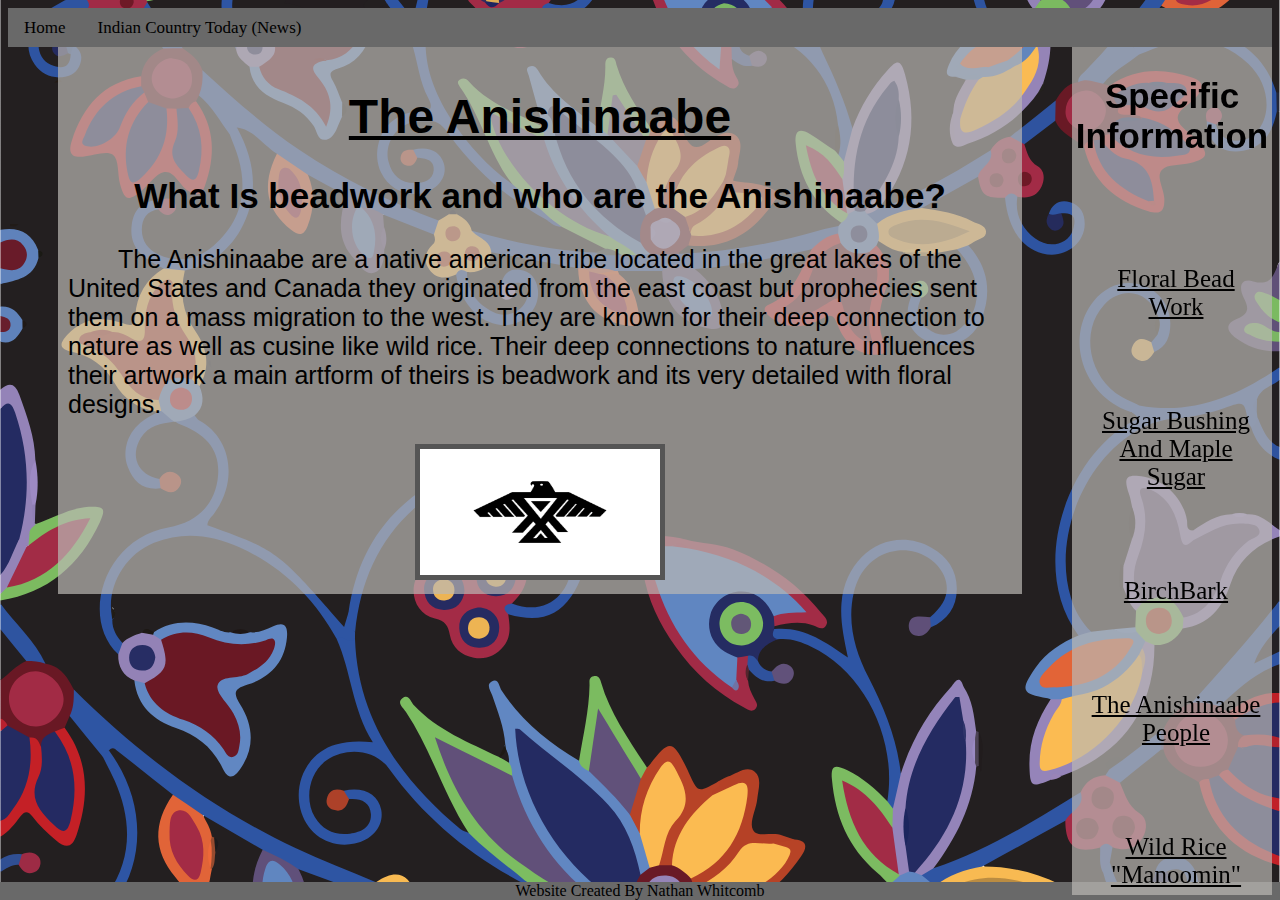
<file: Index.html>
<!DOCTYPE html>
<html>
<!-- Nathan Whitcomb -->
<!-- Task 10 -->
<!-- 3/16/2023 -->

	<head>
	   <title>Anishinaabe Culture</title>
			<link rel= "stylesheet" href= "style.css">	
				</head>

    <body>
	
	


	<div class="topnav">
	<a href="Index.html">Home</a>
	<a href="https://ictnews.org/">Indian Country Today (News)</a>
	</div>

	<!-- Side navigation -->
	<center><div class="sidenav">
	<h2>Specific Information</h2>
	<a href="Beadwork/FloralBeadWork.html">Floral Bead Work</a>
	<a href="Sugarbush/Sugarbush.html">Sugar Bushing And Maple Sugar</a>
	<a href="BirchBark/BirchBark.html">BirchBark</a>
	<a href="Anishinaabe/Anishinaabe.html">The Anishinaabe People</a>
	<a href="Wildrice/WildRice.html">Wild Rice "Manoomin"</a>
	</div></center>
	
	<!-- Page content -->
	
	<div class="main">
	
	<h1><center>The Anishinaabe</center></h1>
	
	<center><h2>What Is beadwork and who are the Anishinaabe?</h2></center>
	
	<p>The Anishinaabe are a native american tribe located in the great lakes of the United States and Canada they originated from the east coast but prophecies sent them on a mass migration to the west. They are known for their deep connection to nature as well as cusine like wild rice. Their deep connections to nature influences their artwork a main artform of theirs is beadwork and its very detailed with floral designs.</p>
	
	<center><img src="thunderbird.png" alt="Flag" width="240" height="126"/></center>
	</div>
	
	<div class="footer">
	<center><footer>Website Created By Nathan Whitcomb</footer></center>
	</div>
	
    </body>
</html>
</file>
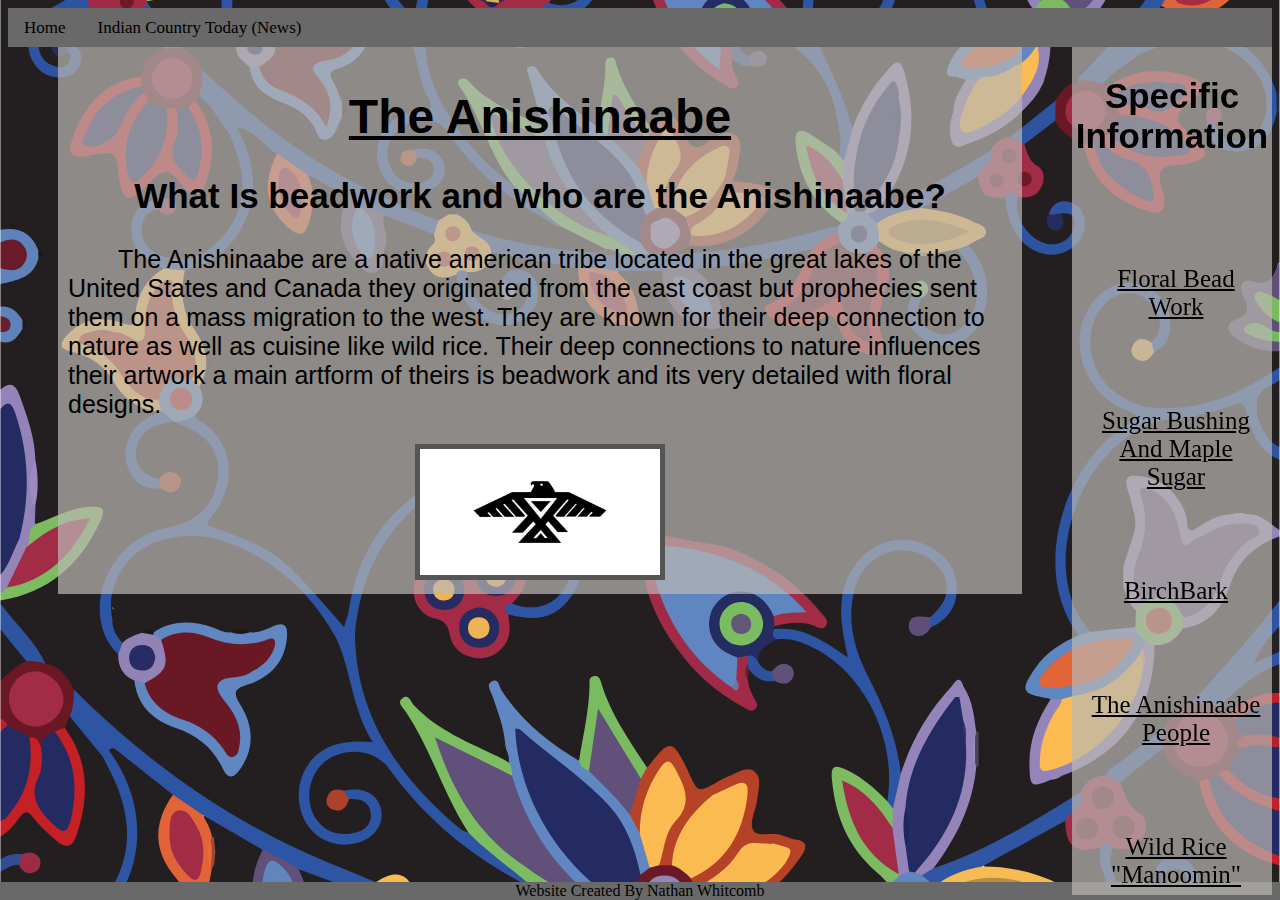
<file: index.html>
<!DOCTYPE html>
<html>
<!-- Nathan Whitcomb -->
<!-- Task 10 -->
<!-- 3/16/2023 -->

	<head>
		<meta name="google-site-verification" content="DenYjO8uAwezgWSlXm1YVeMzFzVtdVZ-xze3UOnMduQ" />
	   <title>Anishinaabe Culture</title>
			<link rel= "stylesheet" href= "style.css">	
				</head>

    <body>
	
	


	<div class="topnav">
	<a href="https://anishinaabe.github.io/AnishinaabeCulture/index.html">Home</a>	
	<a href="https://ictnews.org/">Indian Country Today (News)</a>
	</div>

	<!-- Side navigation -->
	<center><div class="sidenav">
	<h2>Specific Information</h2>
	<a href="Beadwork/FloralBeadWork.html">Floral Bead Work</a>
	<a href="Sugarbush/Sugarbush.html">Sugar Bushing And Maple Sugar</a>
	<a href="BirchBark/BirchBark.html">BirchBark</a>
	<a href="Anishinaabe/Anishinaabe.html">The Anishinaabe People</a>
	<a href="Wildrice/WildRice.html">Wild Rice "Manoomin"</a>
	</div></center>
	
	<!-- Page content -->
	
	<div class="main">
	
	<h1><center>The Anishinaabe</center></h1>
	
	<center><h2>What Is beadwork and who are the Anishinaabe?</h2></center>
	
	<p>The Anishinaabe are a native american tribe located in the great lakes of the United States and Canada they originated from the east coast but prophecies sent them on a mass migration to the west. They are known for their deep connection to nature as well as cuisine like wild rice. Their deep connections to nature influences their artwork a main artform of theirs is beadwork and its very detailed with floral designs.</p>
	
	<center><img src="thunderbird.png" alt="Flag" width="240" height="126"/></center>
	</div>
	
	<div class="footer">
	<center><footer>Website Created By Nathan Whitcomb</footer></center>
	</div>
	
    </body>
</html>
</file>
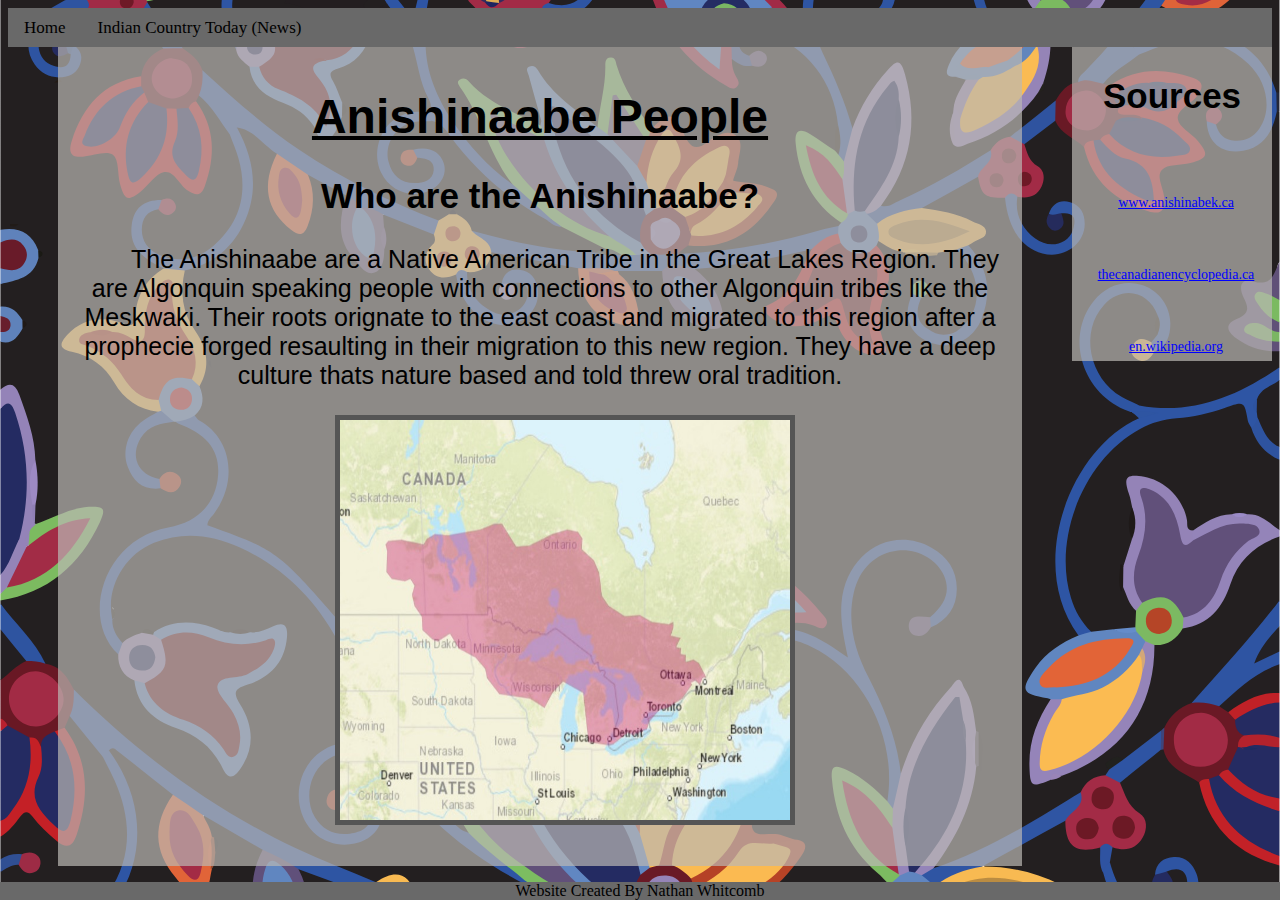
<file: Anishinaabe/Anishinaabe.html>
<!DOCTYPE html>
<html>
<!-- Nathan Whitcomb -->
<!-- Anishinaabe -->
<!-- 1/31/2023 -->

	<head>
	   <title>Anishinaabe People</title>
			<link rel= "stylesheet" href= "../style.css">	
	</head>



    <body>
	
	<div class="topnav">
	<a href="https://anishinaabe.github.io/AnishinaabeCulture/index.html">Home</a>
	<a href="https://ictnews.org/">Indian Country Today (News)</a>
	</div>
	
		<!-- Side navigation -->
	<center><div class="PAGEsidenav">
	<h2>Sources</h2>
	<a href="https://www.anishinabek.ca/education-resources/gdoo-sastamoo-kii-mi/who-are-the-anishinaabeg/">www.anishinabek.ca</a>
	<a href="https://www.thecanadianencyclopedia.ca/en/article/anishinaabe">thecanadianencyclopedia.ca</a>
	<a href="https://en.wikipedia.org/wiki/Anishinaabe">en.wikipedia.org</a>
	</div></center>
	
	<div class="main">
	<h1><center>Anishinaabe People</<center></h1>
	<center><h2>Who are the Anishinaabe?</h2><center>
	
	<p>The Anishinaabe are a Native American Tribe in the Great Lakes Region. They are Algonquin speaking people with connections to other Algonquin tribes like the Meskwaki. Their roots orignate to the east coast and migrated to this region after a prophecie forged resaulting in their migration to this new region. They have a deep culture thats nature based and told threw oral tradition.<p>


<img src = "AnishinaabeMap.png"
		    width="450" 
			height="400" />
	</div>
	
	<div class="footer">
	<center><footer>Website Created By Nathan Whitcomb</footer></center>
	</div>
	
    </body>
</html>
</file>
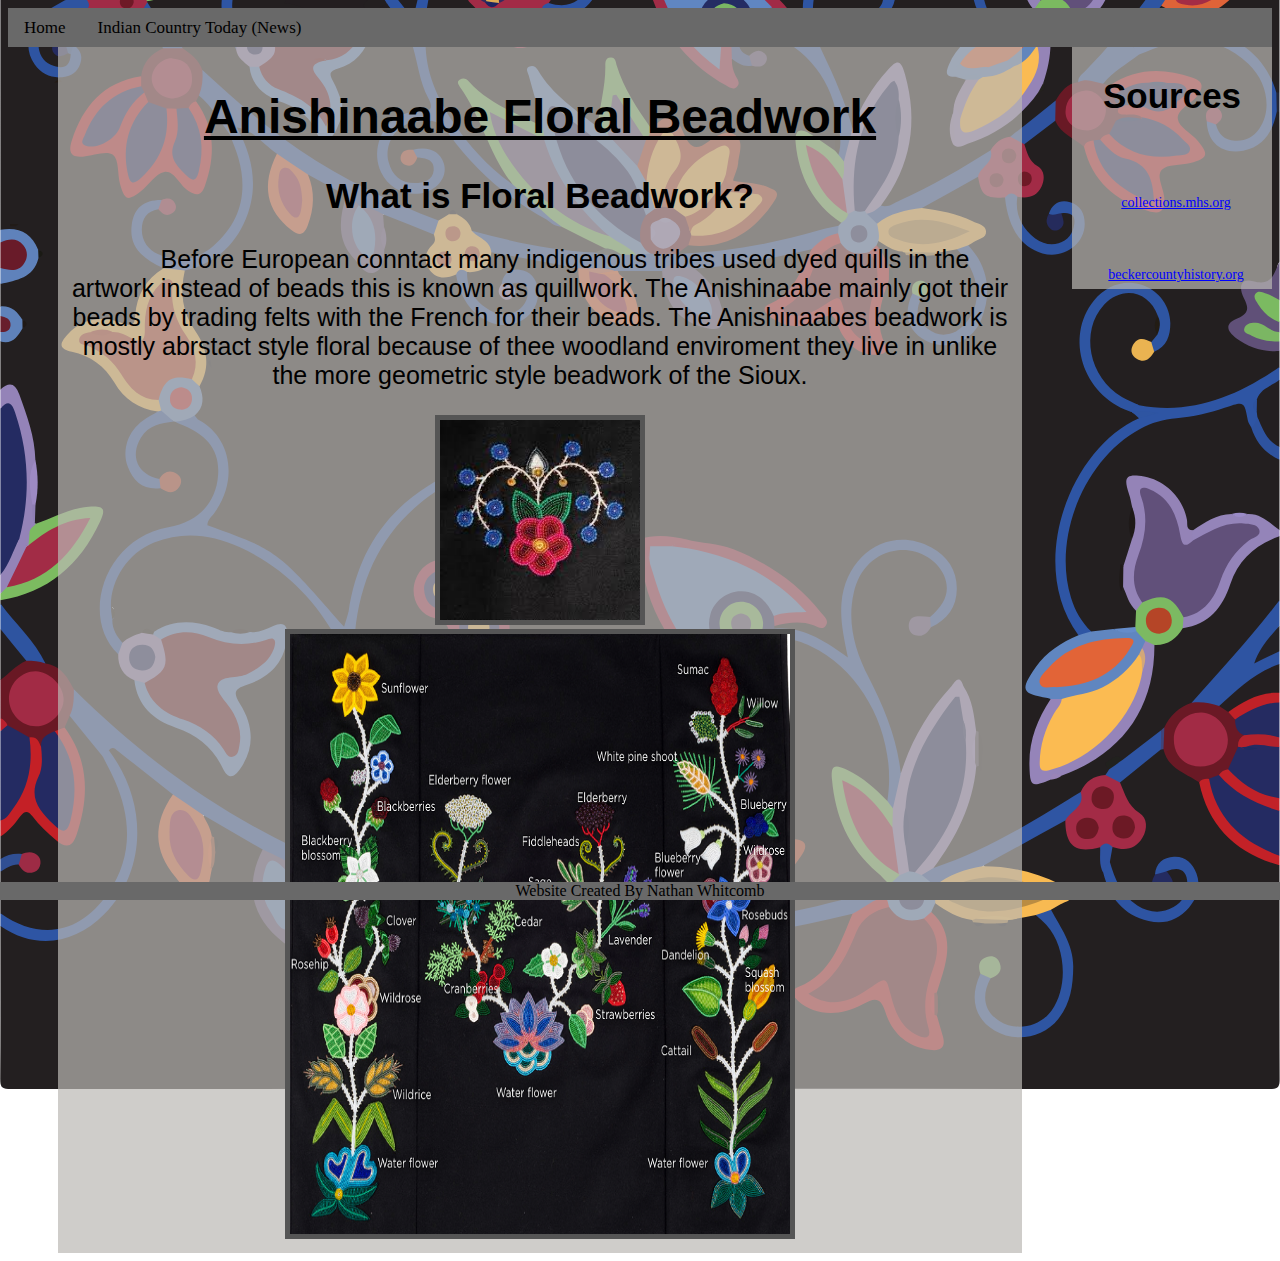
<file: Beadwork/FloralBeadWork.html>
<!DOCTYPE html>
<html>
<!-- Nathan Whitcomb -->
<!-- Beadwork -->
<!-- 1/31/2023 -->

	<head>
	   <title>Anishinaabe Floral Beadwork</title>
			<link rel= "stylesheet" href= "../style.css">	
	</head>



    <body>
	
	<div class="topnav">
	<a href="https://anishinaabe.github.io/AnishinaabeCulture/index.html">Home</a>
	<a href="https://ictnews.org/">Indian Country Today (News)</a>
	</div>
	
		<!-- Side navigation -->
	<center><div class="PAGEsidenav">
	<h2>Sources</h2>
	<a href="http://collections.mnhs.org/MNHistoryMagazine/articles/48/v48i04p153-157.pdf">collections.mhs.org</a>
	<a href="http://beckercountyhistory.org/exhibits/ojibwe-beadwork-a-floral-motif/">beckercountyhistory.org</a>
	</div></center>
	
	<div class="main">
	<h1><center>Anishinaabe Floral Beadwork</<center></h1>
	<center><h2>What is Floral Beadwork?</h2><center>
	
	<p>Before European conntact many indigenous tribes used dyed quills in the artwork instead of beads
	   this is known as quillwork. The Anishinaabe mainly got their beads by trading felts with the French
	   for their beads. The Anishinaabes beadwork is mostly abrstact style floral because of thee woodland
	   enviroment they live in unlike the more geometric style beadwork of the Sioux.<p>
	
<center><img src = "OjibweFloralIcon.png"
		    width="200" 
			height="200" /></center>
<img src = "FloralIdentification.PNG"
		    width="500" 
			height="600" />

	</div>
	
		<div class="footer">
	<center><footer>Website Created By Nathan Whitcomb</footer></center>
	</div>
	
    </body>
</html>
</file>
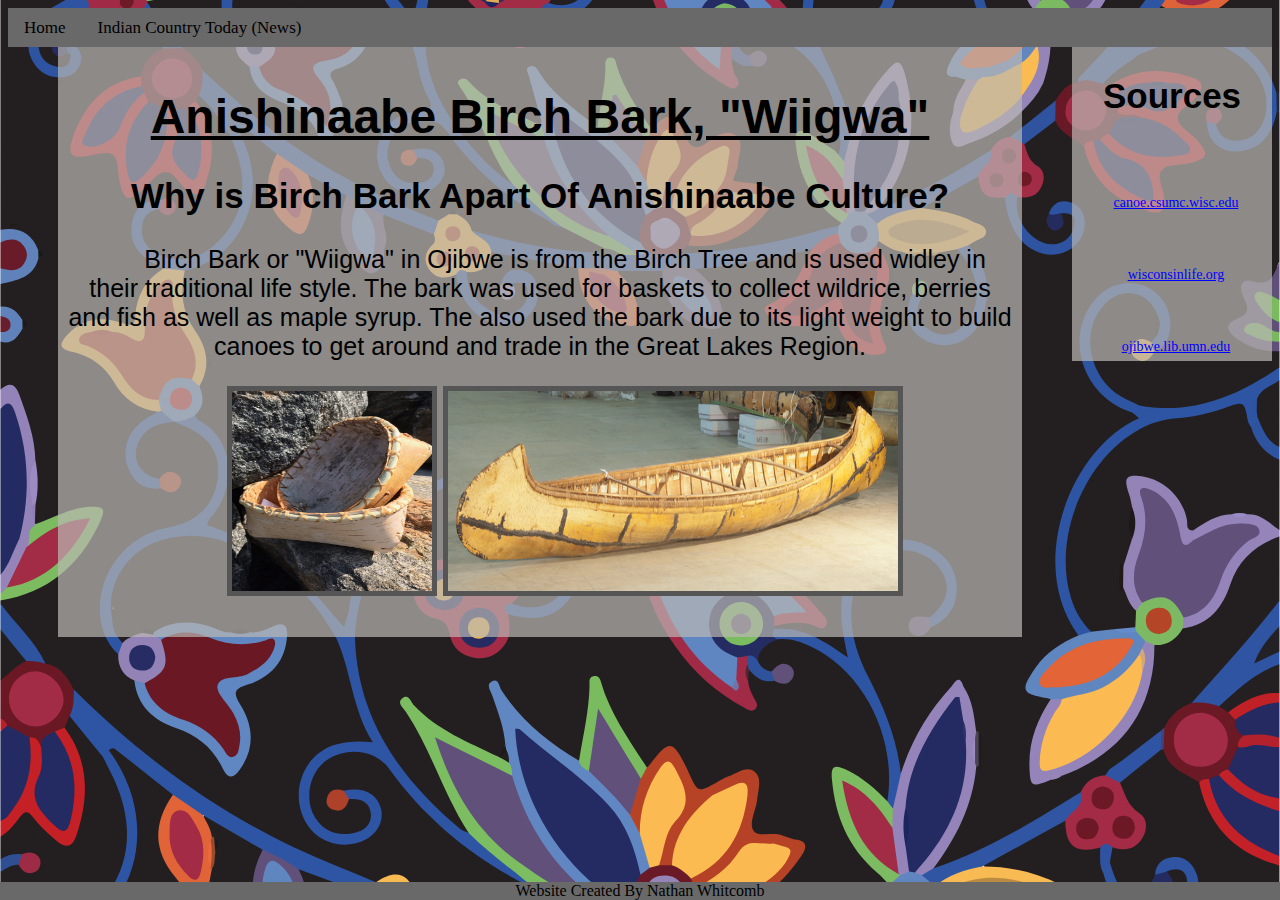
<file: BirchBark/BirchBark.html>
<!DOCTYPE html>
<html>
<!-- Nathan Whitcomb -->
<!-- Birch Bark -->
<!-- 1/31/2023 -->

	<head>
	   <title>Anishinaabe Birch Bark</title>
			<link rel= "stylesheet" href= "../style.css">	
	</head>



    <body>
	
	<div class="topnav">
	<a href="https://anishinaabe.github.io/AnishinaabeCulture/index.html">Home</a>
	<a href="https://ictnews.org/">Indian Country Today (News)</a>
	</div>
	
		<!-- Side navigation -->
	<center><div class="PAGEsidenav">
	<h2>Sources</h2>
	<a href="https://canoe.csumc.wisc.edu/LdFCanoe_subpage_Tradition.html#:~:text=Birchbark%20canoes%20are%20a%20key,easily%20maneuvered%20in%20the%20water.">canoe.csumc.wisc.edu</a>
	<a href="https://wisconsinlife.org/story/ojibwe-culture-preserved-in-birch-bark-canoe-building-tradition/">wisconsinlife.org</a>
	<a href="https://ojibwe.lib.umn.edu/collection/birch-bark-canoe">ojibwe.lib.umn.edu</a>
	</div></center>
	
	<div class="main">

	<h1><center>Anishinaabe Birch Bark, "Wiigwa"</<center></h1>
	<center><h2>Why is Birch Bark Apart Of Anishinaabe Culture?</h2><center>
	
	<p>Birch Bark or "Wiigwa" in Ojibwe is from the Birch Tree and is used widley in their traditional life style. The bark was used for baskets to collect wildrice, berries and fish as well as maple syrup. The also used the bark due to its light weight to build canoes to get around and trade in the Great Lakes Region.<p>
	

<img src = "BirchBarkBasket.png"
		    width="200" 
			height="200" />
<img src = "BirchBarkCanoe.png"
		    width="450" 
			height="200" />
	</div>
	
	<div class="footer">
	<center><footer>Website Created By Nathan Whitcomb</footer></center>
	</div>
	
    </body>
</html>
</file>
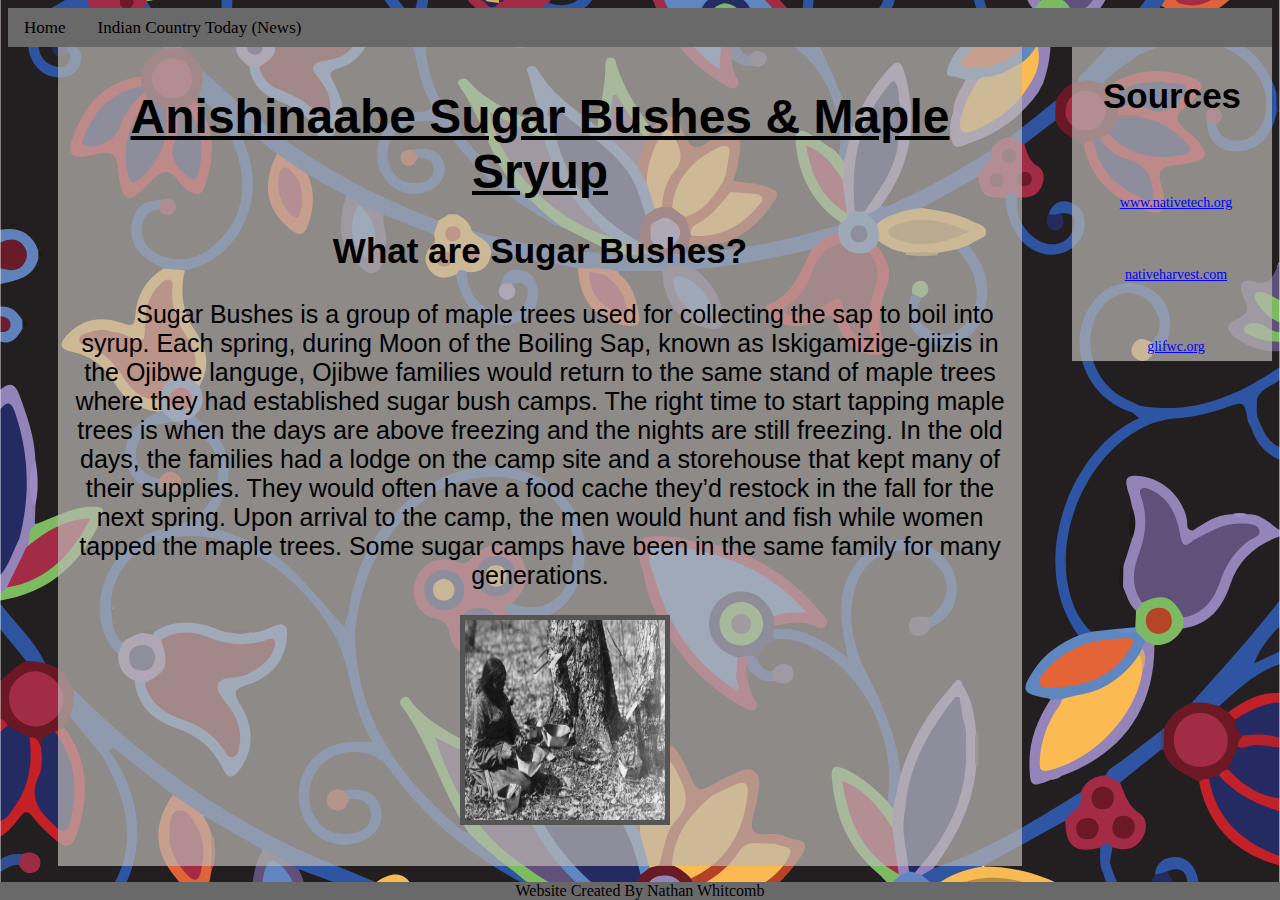
<file: Sugarbush/Sugarbush.html>
<!DOCTYPE html>
<html>
<!-- Nathan Whitcomb -->
<!-- Sugarbush -->
<!-- 1/31/2023 -->

	<head>
	   <title>Anishinaabe Maple Sryup</title>
			<link rel= "stylesheet" href= "../style.css">	
	</head>



    <body>
	
	<div class="topnav">
	<a href="https://anishinaabe.github.io/AnishinaabeCulture/index.html">Home</a>
	<a href="https://ictnews.org/">Indian Country Today (News)</a>
	</div>
	
		<!-- Side navigation -->
	<center><div class="PAGEsidenav">
	<h2>Sources</h2>
	<a href="http://www.nativetech.org/sugar/sugarbush.html">www.nativetech.org</a>
	<a href="https://nativeharvest.com/blogs/news/the-history-of-the-sugar-bush">nativeharvest.com</a>
	<a href="https://glifwc.org/publications/pdf/Iskigamizigan_Supplement.pdf">glifwc.org</a>
	</div></center>
	
	<div class="main">
	
	<h1><center>Anishinaabe Sugar Bushes & Maple Sryup</<center></h1>
	<center><h2>What are Sugar Bushes?</h2><center>
	
	<p>Sugar Bushes is a group of maple trees used for collecting the sap to boil into syrup. Each spring, during Moon of the Boiling Sap, known as Iskigamizige-giizis in the Ojibwe languge, 
	   Ojibwe families would return to the same stand of maple trees where they had established sugar bush camps. 
	   The right time to start tapping maple trees is when the days are above freezing and the nights are still freezing. 
           In the old days, the families had a lodge on the camp site and a storehouse that kept many of their supplies. 
           They would often have a food cache they’d restock in the fall for the next spring. Upon arrival to the camp, the men would hunt and fish while women tapped the maple trees.
           Some sugar camps have been in the same family for many generations.<p>
	

<img src = "Sugarbush.png"
		    width="200" 
			height="200" />

	</div>
	
	<div class="footer">
	<center><footer>Website Created By Nathan Whitcomb</footer></center>
	</div>
	
    </body>
</html>
</file>
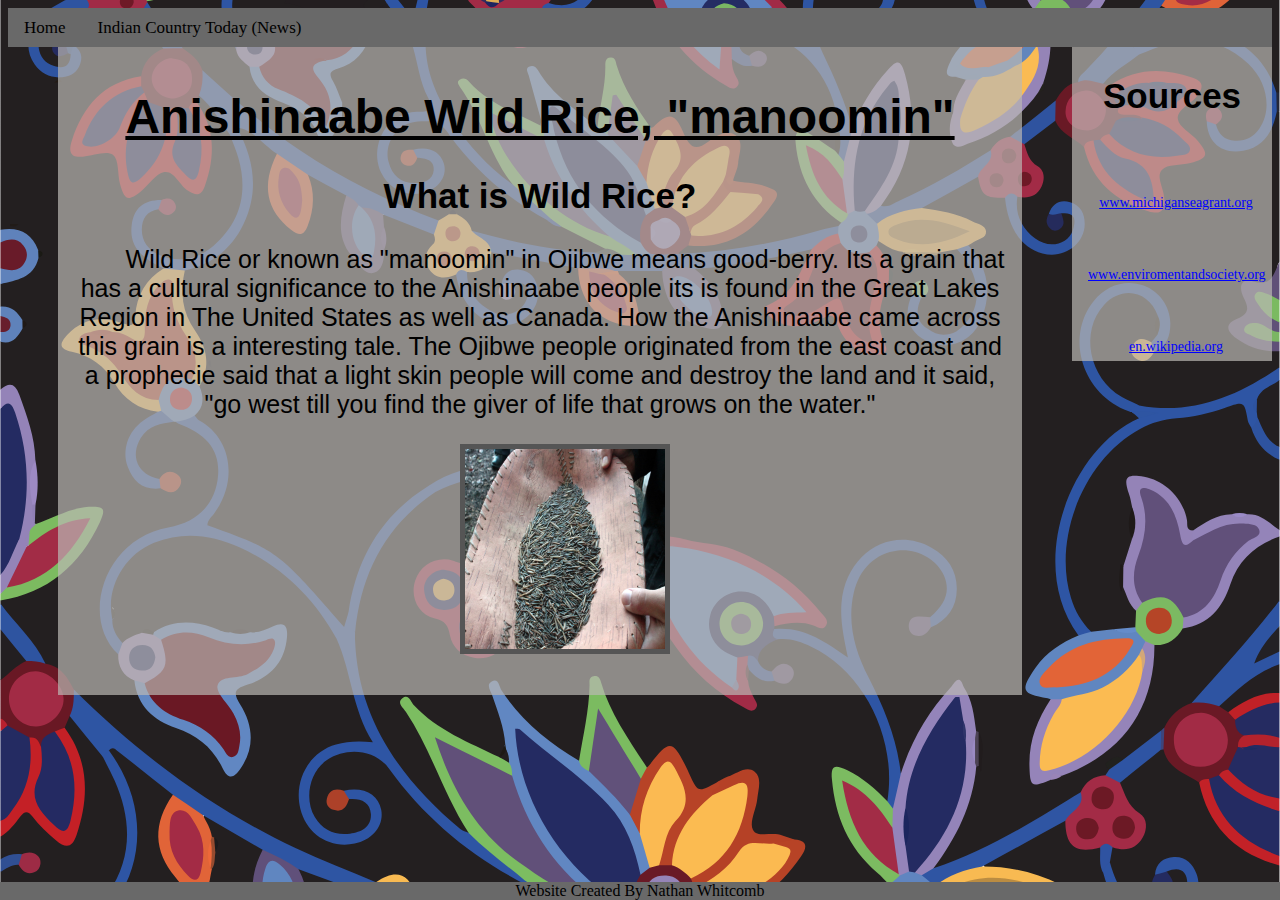
<file: Wildrice/WildRice.html>
<!DOCTYPE html>
<html>
<!-- Nathan Whitcomb -->
<!-- WildRice -->
<!-- 3/15/2023 -->

	<head>
	   <title>Anishinaabe Wild Rice</title>
				<link rel= "stylesheet" href= "../style.css">	
					</head>


	<body>
	
	
	<div class="topnav">
	<a href="https://anishinaabe.github.io/AnishinaabeCulture/index.html">Home</a>
	<a href="https://ictnews.org/">Indian Country Today (News)</a>
	</div>
	
	<!-- Side navigation -->
	<center><div class="PAGEsidenav">
	<h2>Sources</h2>
	<a href="https://www.michiganseagrant.org/topics/ecosystems-and-habitats/native-species-and-biodiversity/manoomin-wild-rice/">www.michiganseagrant.org</a>
	<a href="https://www.environmentandsociety.org/arcadia/manoomin-taming-wild-rice-great-lakes-region">www.enviromentandsociety.org</a>
	<a href="https://en.wikipedia.org/wiki/Wild_rice">en.wikipedia.org</a>
	</div></center>

	<div class="main">
	
	<h1><center>Anishinaabe Wild Rice, "manoomin"<center></h1>
	
	<center><h2>What is Wild Rice?</h2><center>
	
	<p>Wild Rice or known as "manoomin" in Ojibwe means good-berry. Its a grain that has a cultural significance to the Anishinaabe people its is found in the Great Lakes Region in The United States as well as Canada. How the Anishinaabe came across this grain is a interesting tale. The Ojibwe people originated from the east coast and a prophecie said that a light skin people will come and destroy the land and it said, "go west till you find the giver of life that grows on the water."<p>
	
	
	<img src = "WildRice.png" width="200" height="200" />
	 
	</div>
	
	<div class="footer">
	<center><footer>Website Created By Nathan Whitcomb</footer></center>
	</div>
	
    </body>
</html>
</file>
<file: style.css>
/* Nathan Whitcomb */
/* 3/10/23 */
/* Task 10 */

h1	{
	text-decoration: underline;
	font-family: arial;	
	font-size: 48px;
}
		
h2	{
	font-family: arial;	
	font-size: 35px;
}
		
body  {
	background-image: url("OjibweFloralBackground.svg");
	background-repeat: no-repeat;
	background-size: cover;
	background-position: center center;
	background-attachment: fixed;
 }
img {
	border: 5px solid #555;
}
div.main  {
	background-color: rgba(186, 184, 179,0.7);

}
p   {
	font-family: arial;	
	text-indent: 50px;
	font-size: 25px;
}
img {
	border: 5px solid #555;
}
/* The sidebar menu */
.sidenav {
  width: 200px;
  position: relative;
  z-index: 1;
  background-color: rgba(186, 184, 179,0.7);
  overflow-x: hidden;
  float: right;
}

.sidenav a {
  padding: 80px 8px 6px 16px;
  text-decoration: none;
  font-size: 25px;
  color: #000000;
  display: block;
  text-decoration: underline;
}
.sidenav a:hover {
  color: #696969;
}
.PAGEsidenav {
  width: 200px;
  position: relative;
  z-index: 1;
  background-color: rgba(186, 184, 179,0.7);
  overflow-x: hidden;
  float: right;
}
.PAGEsidenav a {
  padding: 50px 8px 6px 16px;
  text-decoration: none;
  font-size: 14px;
  color: #0000FF;
  display: block;
  text-decoration: underline;
  }
.PAGEsidenav a:hover {
  color: #00008B;
}
.main {
  margin-left: 50px;
  margin-right: 250px;
  padding: 10px 10px;
}

/* Navigation Bar */
.topnav {
  width: 100%;
  background-color: #696969;
  overflow: hidden;
}

.topnav a {
  float: left;
  color: #000000;
  text-align: center;
  padding: 9.5px 16px;
  text-decoration: none;
  font-size: 17px;
}

.topnav a:hover {
  background-color: #DCDCDC;
  color: black;
}

/* Footer */
.footer {
  position: fixed;
  left: 0;
  bottom: 0;
  width: 100%;
  background-color: #696969;
  color: black;
  text-align: center;
}
</file>
